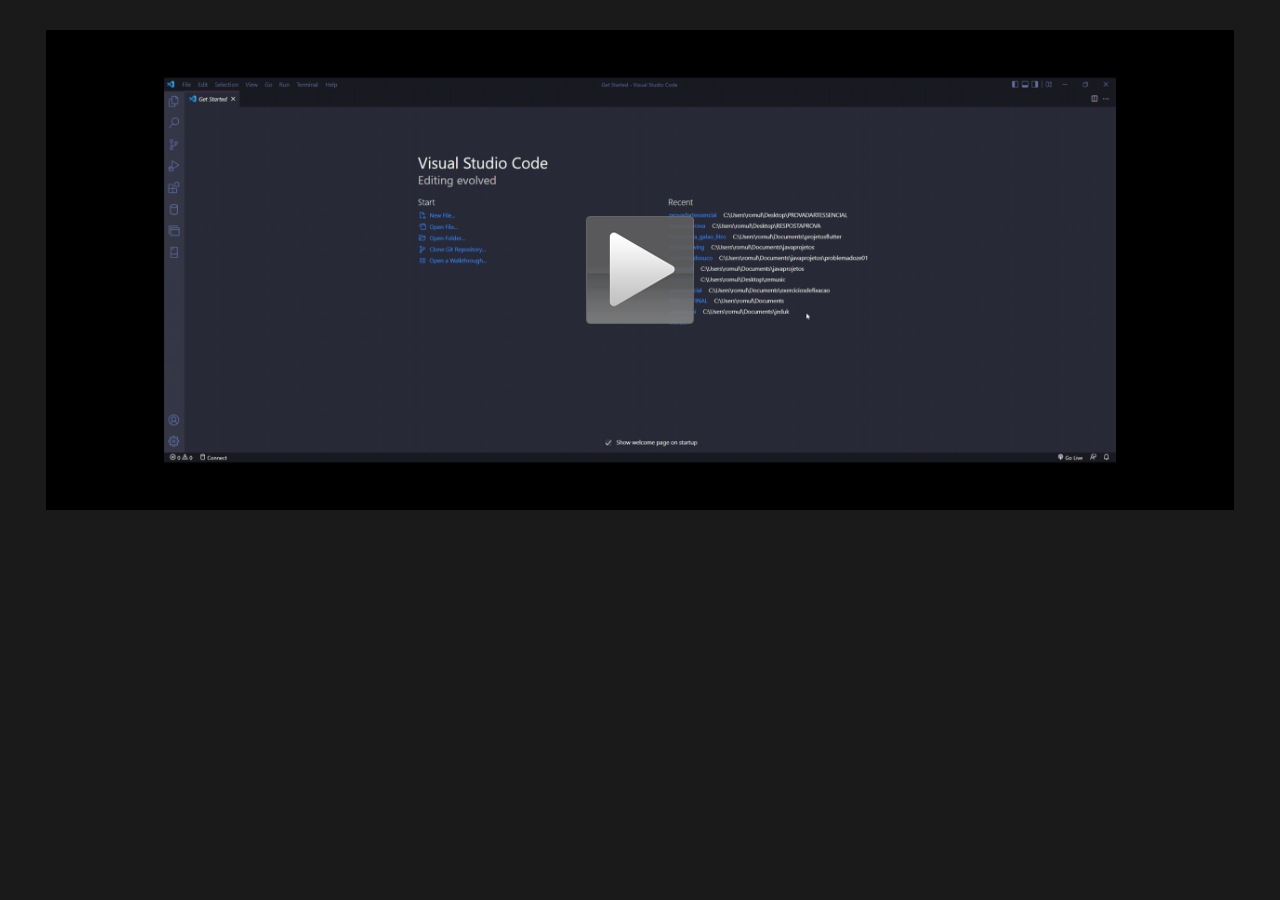
<file: podcast/podcast1/podcast1.html>
<!DOCTYPE HTML>
<html>
<head>
        <meta name="DC.date" content="2022-05-31 12:27:18 " />
        <meta name="DC.language" content="ENU" />

<meta name="google" value="notranslate" /> 
<meta http-equiv="Content-Type" content="text/html; charset=utf-8" />
<meta http-equiv="X-UA-Compatible" content="IE=edge,chrome=1">
<title>Created by Camtasia Studio 8</title>

<style>
html, body {
	margin: 0px;
	padding: 0px;
	font-family:Verdana, Geneva, sans-serif;
	background-color: #1a1a1a;
	text-align: center;	
	width: 100%;
    height: 100%; 
}

</style>

<link href="podcast1_embed.css" rel="stylesheet" type="text/css">
</head>
<body>
<iframe class="tscplayer_inline" id="embeddedSmartPlayerInstance" src="podcast1_player.html?embedIFrameId=embeddedSmartPlayerInstance" scrolling="no" frameborder="0" webkitAllowFullScreen mozallowfullscreen allowFullScreen></iframe>

</body>
</html>
</file>
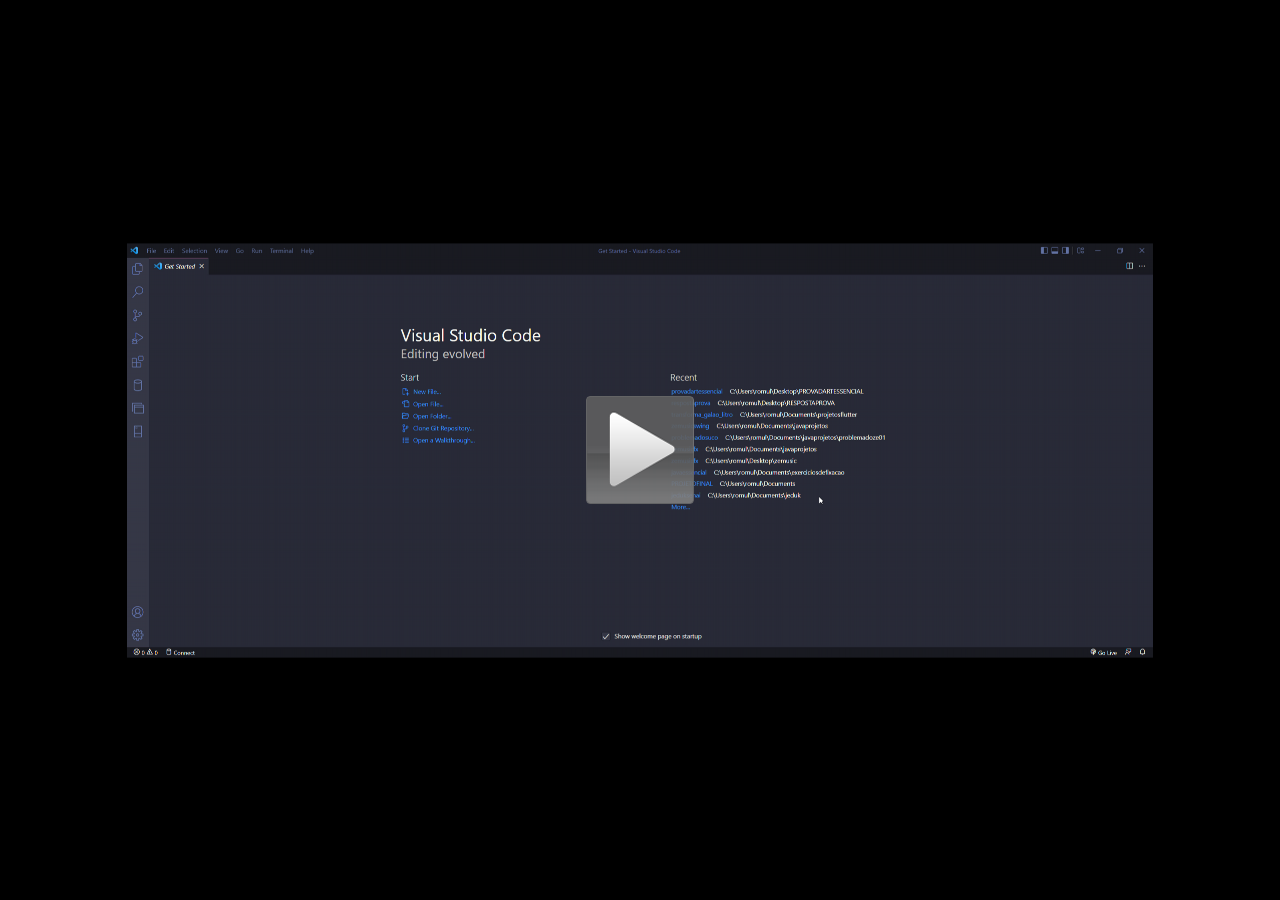
<file: podcast/podcast1/podcast1_player.html>
<!DOCTYPE html>
<!-- saved from url=(0014)about:internet -->
<html>
<head>
<meta name="google" value="notranslate" /> 
<meta http-equiv="Content-Type" content="text/html; charset=utf-8" />
<meta name="viewport" content="width=device-width, initial-scale=1" />
<meta http-equiv="X-UA-Compatible" content="IE=edge,chrome=1">
<title></title>
    <link href='https://fonts.googleapis.com/css?family=Quicksand|Actor' rel='stylesheet' type='text/css'>
<link href="skins/overlay/techsmith-smart-player.min.css" rel="stylesheet" type="text/css" />

<style>
html, body {
	background-color: #1a1a1a;
}
</style>
</head>
<body onunload="pageUnload();">

<div id="tscVideoContent">
    <img width="32px" height="32px" style="position: absolute; top: 50%; left: 50%; margin: -16px 0 0 -16px"
         src="[data-uri]">
</div>

<script type="text/javascript" src="podcast1.js"></script>
<script type="text/javascript" src="scormwrapper.js"></script>
<script src="scripts/config_xml.js"></script>
<script type="text/javascript">
    (function (window) {
        function setup(TSC) {
            TSC.playerConfiguration.setFlashPlayerSwf("podcast1_controller.swf");
             TSC.playerConfiguration.addMediaSrc("podcast1.mp4");
             TSC.playerConfiguration.setXMPSrc("podcast1_config.xml");
             
             TSC.playerConfiguration.setAutoHideControls(true);
             TSC.playerConfiguration.setBackgroundColor("#000000");
             TSC.playerConfiguration.setCaptionsEnabled(false);
             TSC.playerConfiguration.setSidebarEnabled(false);
             
             TSC.playerConfiguration.setAutoPlayMedia(false);
             TSC.playerConfiguration.setPosterImageSrc("podcast1_First_Frame.png");
             TSC.playerConfiguration.setIsSearchable(false);
             TSC.playerConfiguration.setEndActionType("stop");
             TSC.playerConfiguration.setEndActionParam("true");
             TSC.playerConfiguration.setAllowRewind(-1);
             
             TSC.playerConfiguration.setReportScormComplete(true);

             TSC.localizationStrings.setLanguage(TSC.languageCodes.ENGLISH);
			 
			 // Uncomment to turn full frame mode on
             //TSC.playerConfiguration.setDisableFullframeMode(false);

             // Uncomment to set custom skin for Flash
             //TSC.playerConfiguration.setConfigurationSrc("skins/configuration_present.xml");

             // Use Fathom service
             //TSC.playerConfiguration.setFathomId("666850b8c609432d8c465dbaab3702a7");

             // Uncomment to see hotspot shapes
             //TSC.playerConfiguration.setDebugHotspot(true);

            initSCORM();
            TSC.mediaPlayer.init("#tscVideoContent");
            loadPage();
        }

        function loadScript(e,t){if(!e||!(typeof e==="string")){return}var n=document.createElement("script");if(typeof document.attachEvent==="object"){n.onreadystatechange=function(){if(n.readyState==="complete"||n.readyState==="loaded"){if(t){t()}}}}else{n.onload=function(){if(t){t()}}}n.src=e;document.getElementsByTagName("head")[0].appendChild(n)}

        loadScript('scripts/techsmith-smart-player.min.js', function() {
            setup(window["TSC"]);
        });
    }(window));
</script>
</body>
</html>
</file>
<file: podcast/podcast1/podcast1_embed.css>
@charset "utf-8";

#tsc_player {
   z-index: 9999;	
}

.tscplayer_inline {
	position:static;
	margin: 30px;
	width: 1188px;
	height: 480px;
	z-index:auto;
}

.tscplayer_fullframe {
	position:absolute;
	top: 0px;
	left: 0px;
	margin: 0px;
	padding: 0px;
	z-index: 9999;	
}

@media screen and (max-width: 1188px) {
    .tscplayer_inline {
	width: 100%;
    }
}
</file>
<file: podcast/podcast1/skins/overlay/techsmith-smart-player.min.css>
html{color:#000}body,div,dl,dt,dd,ul,ol,li,h1,h2,h3,h4,h5,h6,pre,code,form,fieldset,legend,input,textarea,p,blockquote,th,td{margin:0;padding:0}table{border-collapse:collapse;border-spacing:0}fieldset,img{border:0}address,caption,cite,code,dfn,em,strong,th,var{font-style:normal;font-weight:400}li{list-style:none}caption,th{text-align:left}h1,h2,h3,h4,h5,h6{font-size:100%;font-weight:400}q:before,q:after{content:''}abbr,acronym{border:0;font-variant:normal}sup{vertical-align:text-top}sub{vertical-align:text-bottom}input,textarea,select{font-family:inherit;font-size:inherit;font-weight:inherit}input,textarea,select{*font-size:100%}legend{color:#000}body{font:13px/1.231 arial,helvetica,clean,sans-serif;*font-size:small;*font:x-small}table{font-size:inherit;font:100%}pre,code,kbd,samp,tt{font-family:monospace;*font-size:108%;line-height:100%}h1{font-size:138.5%}h2{font-size:123.1%}h3{font-size:108%}h1,h2,h3{margin:1em 0}h1,h2,h3,h4,h5,h6,strong{font-weight:700}abbr,acronym{border-bottom:1px dotted #000;cursor:help}em{font-style:italic}blockquote,ul,ol,dl{margin:1em}ol,ul,dl{margin-left:2em}ol li{list-style:decimal outside}ul li{list-style:disc outside}dl dd{margin-left:1em}th,td{border:0;padding:.5em}th{font-weight:700;text-align:center}caption{margin-bottom:.5em;text-align:center}p,fieldset,table,pre{margin:0}input[type=text],input[type=password],textarea{width:12.25em;*width:11.9em}html,body{height:100%}html,body,form,fieldset,p,div,h1,h2,h3,h4,h5,h6{-webkit-text-size-adjust:none}body{margin:0;padding:0;overflow:hidden;background-color:#000;-ms-touch-action:none;touch-action:none}object:focus{outline:0}#tscVideoContent{width:100%;height:100%;padding:0;margin:0;overflow:hidden}#tscVideoContent video{width:100%;height:100%}#videoWrapper{width:100%;height:100%}#videoDiv{width:100%;height:100%}#hotspotContainer,#hotspotContainerDebug{position:absolute}#alertDialog{display:none;position:absolute;text-align:center;z-index:12;padding:15px;color:#434343;font-size:20px;top:30px;left:25%;right:25%;background-color:#fff;border:1px solid #bcbcbc}#alertDialog span{display:block;max-height:200px;overflow-y:auto}#alertDialog h4{font-size:16px;padding:5px 0;border-radius:20px;margin-top:14px;text-align:center;margin-left:auto;margin-right:auto;max-width:200px;color:#434343;background-color:#fff;border:1px solid #bcbcbc}.alertDialogClose{display:block;float:right}#tsc_io_container{position:absolute;z-index:12;width:100%;height:100%;top:45%;padding:0;margin:0;text-align:center;color:#fff}#tsc_io_message{margin-left:auto;margin-right:auto;padding:8px;background-color:rgba(0,0,0,.8);border-top-right-radius:12px;border-top-left-radius:12px;border-bottom-right-radius:12px;border-bottom-left-radius:12px;-moz-border-radius:12px;-webkit-border-radius:12px;max-width:300px}#tsc_io_message span{display:block}#tsc_io_container img{border:0;margin:10px 10px 0}.centeredImage{vertical-align:middle;text-align:center}#screenText{display:none}#speechText{display:none}#hotspots{position:absolute;width:100%;height:100%;top:0;left:0}#hotspots.hide{display:none}#hotspots area:focus,#hotspots area:active{outline:0}.hotspots_mapimg{position:absolute;width:100%;height:100%}#youtubePointerEventWorkaround{position:absolute;width:100%;height:100%;top:0}#youtubePointerEventWorkaround.hide{display:none}#caption{position:absolute;left:20px;right:20px}#caption p{display:inline-block;background-color:#000;font-family:Arial,Helvetica,sans-serif;color:#FFF;line-height:1.2}#caption.hide{display:none}#caption.caption_under_video{position:relative;bottom:0;left:0;right:0}.captionVAlignTop{top:20px}.captionVAlignBottom{bottom:54px}.captionHAlignLeft{text-align:left}.captionHAlignCenter{text-align:center}.captionHAlignRight{text-align:right}#videoClickToPlayLink,#videoClickToReplayLink{position:absolute;top:0;left:0;display:block;width:100%;height:100%;background-position:center center;background-repeat:no-repeat;background-size:100%;cursor:pointer}.noClickToPlayEvents{pointer-events:none}#videoClickToPlay,#videoClickToReplay{position:absolute;top:50%;left:50%}#markers{width:100%;height:100%}.foundSearchText{color:#40C6E2}.appplayer{position:relative;border-radius:5px;background-size:cover;z-index:1}.posterFade{background:rgba(0,0,0,.6);border-radius:5px;height:100%}.appplayer .content{text-align:center;z-index:2}.appplayer h2{color:#fff;font-weight:700;margin:50px 0 10px;text-shadow:0 0 2px #000;filter:dropshadow(color=#000000,offx=0,offy=0);z-index:2}.externalDefaultPlaybackContainer{position:relative;background-size:cover;z-index:1;background-color:#000;width:100%;height:100%}.externalLargePlayBtn{display:block;width:73px;height:73px;background:url([data-uri]) no-repeat;background-size:contain;cursor:pointer;z-index:2}.centerAbsoluteElement{position:absolute;top:50%;left:50%;-webkit-transform:translate(-50%,-50%);transform:translate(-50%,-50%)}.openVideoSmartPlayerContainer{display:-webkit-box;display:-webkit-flexbox;display:-webkit-flex;display:flex;-webkit-box-align:center;-webkit-flex-align:center;-webkit-align-items:center;align-items:center;height:100%;width:100%;z-index:9;-webkit-box-sizing:border-box;box-sizing:border-box}.openVideoSmartPlayerButton{text-align:center;display:block;border-radius:12px;padding:20px 10px 20px 60px;background:url([data-uri]) no-repeat;background-size:40px auto;background-position:10px center;background-color:#42474C;border:1px solid rgba(255,255,255,.2);color:#fff;font-size:16px;max-width:360px;margin:auto;-webkit-box-shadow:0 2px 6px 2px rgba(0,0,0,.2);box-shadow:0 2px 6px 2px rgba(0,0,0,.2);text-shadow:1px 1px 0 rgba(0,0,0,.8);cursor:pointer;webkit-user-select:none;-webkit-box-sizing:border-box;box-sizing:border-box}.appstoreBtn{display:block;width:91px;height:30px;background:url([data-uri]) no-repeat;background-size:contain;margin:auto;z-index:2}.appNativePlayBtn{position:absolute;left:25%;bottom:8px;display:block;width:50%;height:30px;background:url([data-uri]) center no-repeat;background-size:129px 38px;color:#fff;cursor:pointer;text-shadow:0 -1px 0 #000;filter:dropshadow(color=#000000,offx=0,offy=-1);font-size:.8em;font-weight:700;text-align:center;margin:0 auto;padding-top:8px;z-index:4}.appNativePlayBtnText{font-size:.9em;font-weight:700;text-align:center;padding-top:2px}.topBrdr,.btmBrdr{height:8px;width:100%}.topBrdr{border-radius:5px 5px 0 0;border-top:1px solid #ccc}.btmBrdr{position:absolute;bottom:0;left:0;z-index:3;border-radius:0 0 5px 5px;border-top:1px solid #888;border-bottom:1px solid #000}.topBrdrInner,.btmBrdrInner{width:100%;height:7px}.topBrdrInner{padding-bottom:1px;border-radius:4px 4px 0 0;background:-webkit-linear-gradient(top,rgba(116,115,115,1) 0,rgba(54,54,54,1) 100%);background:linear-gradient(top,rgba(116,115,115,1) 0,rgba(54,54,54,1) 100%)}.btmBrdrInner{position:absolute;bottom:0;left:0;z-index:3;padding-top:1px;border-radius:0 0 4px 4px;background:-webkit-linear-gradient(top,#474747 0,#333 100%);background:linear-gradient(top,#474747 0,#333 100%)}.fullSizePosterImgContainer{display:display;background-size:contain!important;background-position:center!important;background-repeat:no-repeat!important;width:100%;height:100%;background-color:#000!important}.sr-only{position:absolute;width:1px;height:1px;padding:0;margin:-1px;overflow:hidden;clip:rect(0,0,0,0);border:0}@media (max-width:320px){.openVideoSmartPlayerButton{width:260px;font-size:14px;background-position:15px center}}#imageWrapper{width:100%;height:100%;-webkit-transition:all .3s cubic-bezier(.16,.86,.74,.89)!important;-moz-transition:all .3s cubic-bezier(.16,.86,.74,.89)!important;-ms-transition:all .3s cubic-bezier(.16,.86,.74,.89)!important;-o-transition:all .3s cubic-bezier(.16,.86,.74,.89)!important;transition:all .3s cubic-bezier(.16,.86,.74,.89)!important}#imageDiv{max-width:100%;max-height:100%}.imageDiv-animation-style{-webkit-transition:all .3s cubic-bezier(.16,.86,.74,.89)!important;-moz-transition:all .3s cubic-bezier(.16,.86,.74,.89)!important;-ms-transition:all .3s cubic-bezier(.16,.86,.74,.89)!important;-o-transition:all .3s cubic-bezier(.16,.86,.74,.89)!important;transition:all .3s cubic-bezier(.16,.86,.74,.89)!important}#quizBar{display:none;z-index:11;width:100%;background:#005a8c;color:#fff;font-size:1.125rem;font-weight:300;font-family:museo sans,Arial,Helvetica,sans-serif;height:40px;line-height:40px;text-align:center;position:absolute;bottom:0;cursor:pointer;-webkit-user-select:none;-moz-user-select:none;-ms-user-select:none;-o-user-select:none;user-select:none}#controls{position:absolute;bottom:0;left:0;width:100%;overflow:visible;font-family:Helvetica,Arial,sans-serif;z-index:3}.hide #controls{display:none}#controls .controls_left{float:left;margin-right:-15px}#controls .controls_right{float:right;margin-left:-15px}#controls .control_button{display:block;float:left;padding:0;border-style:none;background-color:transparent;cursor:pointer}#controls .control_button:focus{outline:0}#controls .hide{display:none}#controls.caption_under_video{position:relative;bottom:0;left:0;right:0}#progress{overflow:hidden}#progress_box{overflow:hidden;padding:0 15px}#progress_scrubbar_track_left{float:left}#progress_scrubbar_track_right{float:right}#progress_scrubbar_track{position:relative;display:block;width:auto;cursor:pointer;touch-action:none}#progress_scrubbar_track .scrubbar_track,#progress_scrubbar_track .scrubbar_loaded_track,#progress_scrubbar_track .scrubbar_played_track{position:absolute;left:0}#progress_scrubbar_track .scrubbar_track{width:100%}#play_progress{overflow:visible}#scrubbar_scrubber{position:absolute;top:0;right:0}#progress .seperator{float:right}#play_time{float:right;margin:0 15px 0 -15px;cursor:default}#markers{position:absolute;top:0;display:none}.volume_wrapper{position:relative;float:left;z-index:1}#volume_slider_container{position:absolute;bottom:100%;transition:height .1s}#volume_slider_container.hide{display:block;height:0}#volume_slider_vertical{position:relative;cursor:pointer}#volume_slider_vertical .ui-slider-range{position:absolute;bottom:0;left:0;width:100%}#volume_slider_vertical .ui-slider-handle{position:absolute;display:block}#playerSettingsContainer{position:absolute;bottom:100%;right:0;padding:10px}#videoSidebar{position:absolute;top:0;left:0;display:none;width:252px;border-color:#4c4c4c;border-width:1px;border-style:none solid;color:#fff;background:#000;background:rgba(0,0,0,.85)}#videoSidebar.right{left:auto;right:0}#videoSidebarHead{position:relative;overflow:hidden;z-index:1}#videoSidebarHead .video_title{font-size:inherit;font-weight:inherit;padding:6px 2px 4px}#searchArea{border:1px solid #ccc;border-radius:12px;margin:0 2px 4px;padding:2px 2px 2px 22px;background:#fff url([data-uri]) scroll no-repeat 3px center;overflow:hidden}.search_disabled #searchArea{display:none}#searchBox{display:block;float:left;width:190px;height:22px;padding:0;border-style:none;font-size:18px}#clearSearchButton{display:block;float:right;width:28px;height:22px;padding:0;border-style:none;background:#fff url([data-uri]) scroll no-repeat center}#fsSearchAlert{display:none;margin:5px 0;padding:10px;color:#fff;font-size:12px;background-color:#ba8a29;background-image:-webkit-gradient(linear,0 0,0 100%,from(#ba8a29),to(#a8502f));background-image:-webkit-linear-gradient(top,#ba8a29,#a8502f);background-image:-moz-linear-gradient(top,#ba8a29,#a8502f);background-image:-ms-linear-gradient(top,#ba8a29,#a8502f);background-image:-o-linear-gradient(top,#ba8a29,#a8502f);border:1px solid maroon;-moz-box-shadow:0 0 5px rgba(0,0,0,.5);-webkit-box-shadow:0 0 5px rgba(0,0,0,.5);text-shadow:1px 1px 0 rgba(0,0,0,.5)}.search_disabled #fsSearchAlert{display:block}#pipimage{background-repeat:no-repeat;background-size:contain;border:1px solid #FFF;margin-top:10px;margin-bottom:10px}#videoSidebarContentWrapper{position:absolute;top:58px;right:0;bottom:0;left:0;overflow:auto}#searchList,#tableOfContentsList{margin:0}#searchList li,#tableOfContentsList li{list-style:none;cursor:pointer}#searchList li:hover,#tableOfContentsList li:hover{background-color:#333;color:#fff}#searchList li.noThumbImage,#tableOfContentsList li.noThumbImage{padding:10px 6px 10px 8px}#searchList li.hasThumbImage,#tableOfContentsList li.hasThumbImage{padding:4px 10px}#searchList .tocItemLabel,#tableOfContentsList .tocItemLabel{position:relative;margin-left:5px}#tsc_quiz_container{font-family:museo sans,Arial,Helvetica,sans-serif;font-size:1rem;font-weight:300;z-index:10;padding:40px 20px;position:fixed;background-color:#FFF;line-height:1.3em;-webkit-transition:top 400ms ease-in;-moz-transition:top 400ms ease-in;-ms-transition:top 400ms ease-in;-o-transition:top 400ms ease-in;transition:top 400ms ease-in}#tsc_question,#tsc_answers{overflow-x:hidden;overflow-y:auto}.image #tsc_question{margin-top:30px;margin-bottom:10px}#quiz_content{height:100%}.image #tsc_quiz_container{opacity:1!important;bottom:40px!important;height:calc(100% - 40px);-webkit-box-sizing:border-box;-moz-box-sizing:border-box;box-sizing:border-box}.minimized{top:100%!important}#tsc_submitting{display:none}#tsc_results,#tsc_submitting{position:absolute;top:0;bottom:0;left:0;right:0;height:180px;text-align:center;margin:auto}#tsc_ungradeable_details,#tsc_title{margin-bottom:25px}#tsc_gradeable_details,#tsc_ungradeable_details{font-size:.8125rem;font-weight:300}#tsc_title,#tsc_submitting{font-size:1.25rem;font-weight:500}#tsc_view_answers_button,#tsc_hide_answers_button{display:block;margin-left:auto;margin-right:auto;margin-top:10px}.submitting-text{display:block}.loading-image{display:block;margin-left:auto;margin-right:auto;margin-top:15px;width:40px;height:40px}#tsc_question{font-size:1.125rem;font-weight:500;word-wrap:break-word;padding-bottom:8px}#tsc_quiz_container h2{letter-spacing:0;line-height:1.125rem;padding:0;margin:0;margin-bottom:12px;min-height:46px;width:480px;color:#000ad2}#tsc_quiz_container label{margin:3px 0;padding:4px 4px 6px;word-wrap:break-word}.active_quiz_item:hover{background-color:#e9e9e9;border-top-left-radius:12px;border-top-right-radius:12px;border-bottom-left-radius:12px;border-bottom-right-radius:12px}.active_quiz_item:active{background-color:#dadff0;border-top-left-radius:12px;border-top-right-radius:12px;border-bottom-left-radius:12px;border-bottom-right-radius:12px}.picked_quiz_item{background-color:#e9e9e9;border-top-left-radius:12px;border-top-right-radius:12px;border-bottom-left-radius:12px;border-bottom-right-radius:12px}.quiz_question{margin:0 0 8px;padding:0;word-wrap:break-word}#tsc_quiz_container input[type=radio]{margin-right:10px}#tsc_quiz_controls{margin-top:10px}.image #tsc_quiz_controls{text-align:right}#tsc_textarea_input,#tsc_text_input{width:85%!important;margin:0!important;font-family:Actor,sans-serif;font-size:16px;font-weight:400}#tsc_question_set_result_info{display:none;margin-top:-25px;position:absolute;width:490px;font-size:12px;color:#666}.tsc_multiple_choice{display:block;text-align:left}.image_feedback,.image_fitb_feedback{height:22px;width:22px;vertical-align:bottom;margin-right:6px}.feedback_placeholder{display:none}.feedback_placeholder_show{display:block}button{cursor:pointer;padding:5px 10px}.image .quiz-button{color:#fff;border-radius:15px;border:0;padding:5px 15px}.image #tsc_previous_button,.image #tsc_hide_answers_button{background-color:#474747}.image #tsc_next_button:disabled,.image #tsc_previous_button:disabled,.image #tsc_submit_button:disabled{color:#a5a09f;background-color:#d8d8d8}.image #tsc_next_button,.image #tsc_submit_button,.image #tsc_view_answers_button{background-color:#005a8c}#tsc_previous_button{display:none}#tsc_next_button{display:none}#tsc_submit_button{display:none}#tsc_continue_button{float:right;display:none}#tsc_quiz_setup_container{font-family:Arial,Helvetica,sans-serif;font-size:18px;z-index:10;position:absolute;text-align:center;background-color:#FFF}#tsc_quiz_setup_container label{display:none;margin-left:4px}#tsc_quiz_question_count{padding:8px 4px 0;text-align:center;position:absolute;top:0;right:18px;border-left:#e9e9e9 solid thin;border-right:#e9e9e9 solid thin;border-bottom:#e9e9e9 solid thin}.tsc_quiz_question_count_current{font-size:1rem;font-family:Museo,sans-serif,Arial,Helvetica;font-weight:300;color:#000}.tsc_quiz_question_count_total{margin-left:2px;font-size:14px}#tsc_answers{word-wrap:break-word;-webkit-overflow-scrolling:touch;text-align:center}@media screen and (min-height:401px){#tsc_quiz_container{border:1px solid #CCC;-moz-box-shadow:0 0 5px rgba(0,0,0,.5);-webkit-box-shadow:0 0 5px rgba(0,0,0,.5)}.video #tsc_quiz_container{-moz-min-width:360px;-ms-min-width:360px;-o-min-width:360px;-webkit-min-width:360px;min-width:360px;max-width:580px;bottom:0;left:0;padding:20px;border-top-right-radius:22px;border-top-left-radius:22px;border-bottom-right-radius:22px;border-bottom-left-radius:22px;-moz-border-radius:22px;-webkit-border-radius:22px}.image #tsc_quiz_container{padding:0 20px;max-height:none!important;top:0;right:0;width:300px;border-top:#999 solid thin;border-left:#999 solid thin}#tsc_quiz_setup_container{width:560px;left:50%;top:15px;margin-left:-280px;border:1px solid #CCC;border-top-right-radius:22px;border-top-left-radius:22px;border-bottom-right-radius:22px;border-bottom-left-radius:22px;-moz-border-radius:22px;-webkit-border-radius:22px;-moz-box-shadow:0 0 10px rgba(0,0,0,.5);-webkit-box-shadow:0 0 10px rgba(0,0,0,.5)}.video #tsc_question,.video #tsc_answers{margin-top:10px}.video #tsc_question{max-height:95px}.image #tsc_question{max-height:calc(40vh - 75px)}.image #tsc_answers{max-height:calc(60vh - 75px);margin-bottom:10px}.inputBlock{margin-top:12px;text-align:left;width:404px;margin-left:auto;margin-right:auto}.inputContainer{text-align:center;margin-bottom:20px}#tsc_quiz_setup_container h2{color:#000ad2;text-align:left;font-size:1.2em;margin:20px 30px}#tsc_quiz_setup_container p{margin:20px 0}#tsc_quiz_setup_container input{font-size:1.1em;color:#325ea3;width:400px}#tsc_quiz_setup_container button{padding:10px 15px;font-size:1.4em}#tsc_quiz_setup_container a{margin-top:10px;padding:6px 10px;font-size:.75em;text-decoration:none;color:#fff;background-color:#333;-moz-border-radius:6px;-webkit-border-radius:6px;-moz-box-shadow:0 0 1px rgba(0,0,0,.5);-webkit-box-shadow:0 0 1px rgba(0,0,0,.5)}}@media screen and (max-width:720px){.image #tsc_question{font-size:1rem}.image #tsc_answers{font-size:.8125rem}.image #tsc_quiz_container{width:285px}}@media screen and (max-height:400px){#tsc_quiz_container{left:0!important;top:0;right:0;max-height:400px!important;border-top-right-radius:0;border-top-left-radius:0;border-bottom-right-radius:0;border-bottom-left-radius:0!important;-moz-border-radius:0;-webkit-border-radius:0;height:100%}#quiz_content{padding:0 10px}.video #tsc_quiz_container{padding:0;bottom:0}.image #tsc_quiz_container{bottom:40px;padding:0;width:auto}#tsc_question,#tsc_answers{margin-bottom:10px}.video #tsc_question{max-height:calc(40% - 65px);margin-top:30px}.video #tsc_answers{max-height:calc(60% - 65px)}.image #tsc_question{max-height:calc(40vh - 80px)}.image #tsc_answers{max-height:calc(60vh - 80px)}#tsc_quiz_container h2{margin:8px 4px 12px 8px;min-height:46px;font-size:28px;width:82%}#tsc_question_set_result_info{width:80%;margin-left:10px;margin-bottom:-30px}button{cursor:pointer;padding:10px 15px;font-size:18px}#tsc_previous_button{display:none}#tsc_next_button{display:none}#tsc_submit_button{float:right;margin-left:4px;display:none}#tsc_continue_button{float:right;display:none}#tsc_quiz_controls{position:absolute;left:0;z-index:1;padding:10px}.video #tsc_quiz_controls{right:0;bottom:0}.image #tsc_quiz_controls{right:20px;bottom:10px}#tsc_quiz_setup_container{width:100%;height:100%;left:0;top:0}.inputBlock{margin-top:12px;text-align:left;width:404px;margin-left:auto;margin-right:auto}.inputContainer{text-align:center;margin-bottom:10px}#tsc_quiz_setup_container h2{color:#000ad2;font-size:1.1em;margin:15px 10px}#tsc_quiz_setup_container p{margin:20px 0}#tsc_quiz_setup_container input{font-size:1.1em;color:#325ea3;width:400px}#tsc_quiz_setup_container button{padding:10px 15px;font-size:1.4em}#tsc_quiz_setup_container a{margin-top:10px;padding:6px 10px;font-size:1.4em;text-decoration:none;color:#fff;background-color:#333;-moz-border-radius:6px;-webkit-border-radius:6px;-moz-box-shadow:0 0 1px rgba(0,0,0,.5);-webkit-box-shadow:0 0 1px rgba(0,0,0,.5)}}#tsc_confirmation_container{font-family:Arial,Helvetica,sans-serif;font-size:18px;z-index:10;padding:6px;position:absolute;left:0;bottom:0;width:200px;background-color:#FFF;border:1px solid #CCC;line-height:1.3em;-moz-box-shadow:0 0 5px rgba(0,0,0,.5);-webkit-box-shadow:0 0 5px rgba(0,0,0,.5)}.video #tsc_confirmation_container{border-top-right-radius:22px;border-top-left-radius:22px;border-bottom-right-radius:22px;border-bottom-left-radius:22px;-moz-border-radius:22px;-webkit-border-radius:22px}#tsc_review_confirmation_container{font-family:Arial,Helvetica,sans-serif;font-size:18px;z-index:10;padding:6px;position:absolute;left:0;bottom:0;width:200px;background-color:#FFF;border:1px solid #CCC;line-height:1.3em;-moz-box-shadow:0 0 5px rgba(0,0,0,.5);-webkit-box-shadow:0 0 5px rgba(0,0,0,.5)}.video #tsc_review_confirmation_container{border-top-right-radius:22px;border-top-left-radius:22px;border-bottom-right-radius:22px;border-bottom-left-radius:22px;-moz-border-radius:22px;-webkit-border-radius:22px}.image #tsc_overlay{display:none}.video #tsc_overlay{position:absolute;z-index:9;top:0;left:0;background-color:#000;width:100%;height:100%;padding:0;margin:0;-ms-opacity:.7;opacity:.7;-webkit-transition:all 300ms ease-in-out;-moz-transition:all 300ms ease-in-out;-ms-transition:all 300ms ease-in-out;-o-transition:all 300ms ease-in-out;transition:all 300ms ease-in-out}.largeButton{cursor:pointer;text-align:center;color:#fff;padding:15px;margin:5px;font-size:18px;-moz-border-radius:12px;-webkit-border-radius:12px;-moz-box-shadow:0 0 5px rgba(0,0,0,.5);-webkit-box-shadow:0 0 5px rgba(0,0,0,.5);-webkit-box-shadow:0 0 0 1px #666,0 0 0 2px #999,0 0 0 3px #666,1 1 1 6px #666;background:#45484d;background:-moz-linear-gradient(top,rgba(69,72,77,1) 0,rgba(0,0,0,1) 100%);background:-webkit-gradient(linear,left top,left bottom,color-stop(0%,rgba(69,72,77,1)),color-stop(100%,rgba(0,0,0,1)));background:-webkit-linear-gradient(top,rgba(69,72,77,1) 0,rgba(0,0,0,1) 100%);background:-o-linear-gradient(top,rgba(69,72,77,1) 0,rgba(0,0,0,1) 100%);background:-ms-linear-gradient(top,rgba(69,72,77,1) 0,rgba(0,0,0,1) 100%);filter:progid:DXImageTransform.Microsoft.gradient(startColorstr='#45484d', endColorstr='#000000', GradientType=0);text-shadow:1px 1px 1px rgba(0,0,0,.8)}.blueButton{background:#84c4e2;background:url([data-uri]);background:-moz-linear-gradient(top,#84c4e2 0,#369ad6 36%,#3786c9 61%,#66adf1 100%);background:-webkit-gradient(linear,left top,left bottom,color-stop(0%,#84c4e2),color-stop(36%,#369ad6),color-stop(61%,#3786c9),color-stop(100%,#66adf1));background:-webkit-linear-gradient(top,#84c4e2 0,#369ad6 36%,#3786c9 61%,#66adf1 100%);background:-o-linear-gradient(top,#84c4e2 0,#369ad6 36%,#3786c9 61%,#66adf1 100%);background:-ms-linear-gradient(top,#84c4e2 0,#369ad6 36%,#3786c9 61%,#66adf1 100%);background:linear-gradient(top,#84c4e2 0,#369ad6 36%,#3786c9 61%,#66adf1 100%);filter:progid:DXImageTransform.Microsoft.gradient(startColorstr='#84c4e2', endColorstr='#66adf1', GradientType=0)}#tsc_continue_control{font-size:14px}#tsc_review_answers_control{margin-bottom:7px}#tsc_review_control{font-size:14px}#tsc_confirm_control{margin-bottom:7px}.image .chat-bubble-arrow{position:absolute;bottom:-1px;left:50%;margin-left:-15px;border-left:15px solid transparent;border-right:15px solid transparent;border-bottom:15px solid #005a8c}.image .chat-bubble-arrow-border{display:none}.video .chat-bubble-arrow-border{border-color:#CCC transparent transparent;border-style:solid;border-width:15px;height:0;width:0;position:absolute;bottom:-30px;left:130px}.video .chat-bubble-arrow{border-color:#FFF transparent transparent;border-style:solid;border-width:15px;height:0;width:0;position:absolute;bottom:-28px;left:130px}@media all and (device-width:768px) and (device-height:1024px) and (orientation:portrait){.image #tsc_question{max-height:calc(40% - 75px)}.image #tsc_answers{max-height:calc(60% - 75px)}}@media all and (device-width:768px) and (device-height:1024px) and (orientation:landscape){.image #tsc_question{max-height:calc(40% - 75px)}.image #tsc_answers{max-height:calc(60% - 75px)}}.preRoll{position:absolute;z-index:20;overflow:hidden;border:0}.preRollHidden{visibility:hidden}.preRoll-disableMouse{pointer-events:none}.preRoll-fullPage{top:0;left:0;width:100%;height:100%}.spritesheet{display:inline-block;overflow:hidden;background-repeat:no-repeat;background-image:url(spritesheet.png)}.sprite_repeat{background-repeat:repeat-x!important}.rewind_button_normal{width:43px;height:43px;background-position:-192px -226px}.rewind_button_over{width:43px;height:43px;background-position:-240px -226px}.rewind_button_down{width:43px;height:43px;background-position:-144px -288px}.rewind_button_disabled{width:43px;height:43px;background-position:-192px -226px}.play_button_normal{width:43px;height:43px;background-position:-144px -0px}.play_button_over{width:43px;height:43px;background-position:-144px -48px}.play_button_down{width:43px;height:43px;background-position:-96px -288px}.play_button_disabled{width:43px;height:43px;background-position:-144px -0px}.pause_button_normal{width:43px;height:43px;background-position:-96px -192px}.pause_button_over{width:43px;height:43px;background-position:-96px -240px}.pause_button_down{width:43px;height:43px;background-position:-96px -144px}.pause_button_disabled{width:43px;height:43px;background-position:-96px -192px}.previous_button_normal{width:43px;height:43px;background-position:-144px -192px}.previous_button_over{width:43px;height:43px;background-position:-144px -240px}.previous_button_down{width:43px;height:43px;background-position:-144px -144px}.previous_button_disabled{width:43px;height:43px;background-position:-144px -96px}.next_button_normal{width:43px;height:43px;background-position:-96px -48px}.next_button_over{width:43px;height:43px;background-position:-96px -96px}.next_button_down{width:43px;height:43px;background-position:-96px -0px}.next_button_disabled{width:43px;height:43px;background-position:-48px -288px}.settings_button_normal{width:43px;height:43px;background-position:-380px -0px}.settings_button_over{width:43px;height:43px;background-position:-428px -0px}.settings_button_down{width:43px;height:43px;background-position:-332px -0px}.settings_button_disabled{width:43px;height:43px;background-position:-380px -0px}.settings_off_button_normal{width:43px;height:43px;background-position:-476px -0px}.settings_off_button_over{width:43px;height:43px;background-position:-476px -0px}.settings_off_button_down{width:43px;height:43px;background-position:-476px -0px}.settings_off_button_disabled{width:43px;height:43px;background-position:-476px -0px}.closed_caption_button_normal{width:43px;height:43px;background-position:-0px -48px}.closed_caption_button_over{width:43px;height:43px;background-position:-0px -96px}.closed_caption_button_down{width:43px;height:43px;background-position:-0px -0px}.closed_caption_button_disabled{width:43px;height:43px;background-position:-0px -48px}.closed_caption_off_button_normal{width:43px;height:43px;background-position:-0px -144px}.closed_caption_off_button_over{width:43px;height:43px;background-position:-0px -144px}.closed_caption_off_button_down{width:43px;height:43px;background-position:-0px -144px}.closed_caption_off_button_disabled{width:43px;height:43px;background-position:-0px -144px}.toc_button_normal{width:43px;height:43px;background-position:-353px -48px}.toc_button_over{width:43px;height:43px;background-position:-401px -48px}.toc_button_down{width:43px;height:43px;background-position:-305px -48px}.toc_button_disabled{width:43px;height:43px;background-position:-353px -48px}.toc_off_button_normal{width:43px;height:43px;background-position:-449px -48px}.toc_off_button_over{width:43px;height:43px;background-position:-449px -48px}.toc_off_button_down{width:43px;height:43px;background-position:-449px -48px}.toc_off_button_disabled{width:43px;height:43px;background-position:-449px -48px}.fullscreen_enter_button_normal{width:43px;height:43px;background-position:-48px -48px}.fullscreen_enter_button_over{width:43px;height:43px;background-position:-48px -96px}.fullscreen_enter_button_down{width:43px;height:43px;background-position:-48px -0px}.fullscreen_enter_button_disabled{width:43px;height:43px;background-position:-48px -48px}.fullscreen_leave_button_normal{width:43px;height:43px;background-position:-48px -192px}.fullscreen_leave_button_over{width:43px;height:43px;background-position:-48px -240px}.fullscreen_leave_button_down{width:43px;height:43px;background-position:-48px -144px}.fullscreen_leave_button_disabled{width:43px;height:43px;background-position:-48px -192px}.fullframe_enter_button_normal{width:43px;height:43px;background-position:-0px -240px}.fullframe_enter_button_over{width:43px;height:43px;background-position:-0px -240px}.fullframe_enter_button_down{width:43px;height:43px;background-position:-0px -240px}.fullframe_enter_button_disabled{width:43px;height:43px;background-position:-0px -240px}.fullframe_leave_button_normal{width:43px;height:43px;background-position:-0px -288px}.fullframe_leave_button_over{width:43px;height:43px;background-position:-0px -288px}.fullframe_leave_button_down{width:43px;height:43px;background-position:-0px -288px}.fullframe_leave_button_disabled{width:43px;height:43px;background-position:-0px -288px}.play_button_overlay_normal{width:108px;height:108px;background-position:-192px -0px}.play_button_overlay_over{width:108px;height:108px;background-position:-192px -0px}.play_button_overlay_down{width:108px;height:108px;background-position:-192px -0px}.play_button_overlay_disabled{width:108px;height:108px;background-position:-192px -0px}.replay_button_overlay_normal{width:108px;height:108px;background-position:-192px -113px}.replay_button_overlay_over{width:108px;height:108px;background-position:-192px -113px}.replay_button_overlay_down{width:108px;height:108px;background-position:-192px -113px}.replay_button_overlay_disabled{width:108px;height:108px;background-position:-192px -113px}.scroll_down_arrow_normal{width:16px;height:16px;background-position:-14px -213px}.scroll_down_arrow_over{width:16px;height:16px;background-position:-192px -274px}.scroll_down_arrow_down{width:16px;height:16px;background-position:-14px -213px}.scroll_down_arrow_disabled{width:16px;height:16px;background-position:-14px -213px}.scroll_up_arrow_normal{width:16px;height:16px;background-position:-232px -313px}.scroll_up_arrow_over{width:16px;height:16px;background-position:-253px -292px}.scroll_up_arrow_down{width:16px;height:16px;background-position:-232px -292px}.scroll_up_arrow_disabled{width:16px;height:16px;background-position:-232px -313px}.scroll_thumb_bottom_normal{width:14px;height:50px;background-position:-192px -295px}.scroll_thumb_bottom_over{width:14px;height:50px;background-position:-192px -295px}.scroll_thumb_bottom_down{width:14px;height:50px;background-position:-192px -295px}.scroll_thumb_bottom_disabled{width:14px;height:50px;background-position:-192px -295px}.scroll_track_normal{width:15px;height:13px;background-position:-232px -274px}.scroll_track_over{width:16px;height:4px;background-position:-69px -336px}.scroll_track_down{width:16px;height:4px;background-position:-48px -336px}.scroll_track_disabled{width:15px;height:13px;background-position:-232px -274px}.scrubbar_scrubber_normal{width:10px;height:43px;background-position:-305px -0px}.scrubbar_scrubber_over{width:10px;height:43px;background-position:-305px -0px}.scrubbar_scrubber_down{width:10px;height:43px;background-position:-305px -0px}.scrubbar_scrubber_disabled{width:10px;height:43px;background-position:-305px -0px}.unmute_button_normal{width:43px;height:43px;background-position:-545px -48px}.unmute_button_over{width:43px;height:43px;background-position:-305px -96px}.unmute_button_down{width:43px;height:43px;background-position:-497px -48px}.unmute_button_disabled{width:43px;height:43px;background-position:-545px -48px}.volume_button_normal{width:43px;height:43px;background-position:-353px -192px}.volume_button_over{width:43px;height:43px;background-position:-353px -240px}.volume_button_down{width:43px;height:43px;background-position:-305px -144px}.volume_button_disabled{width:43px;height:43px;background-position:-353px -192px}.volume_button_low_normal{width:43px;height:43px;background-position:-401px -96px}.volume_button_low_over{width:43px;height:43px;background-position:-449px -96px}.volume_button_low_down{width:43px;height:43px;background-position:-353px -96px}.volume_button_low_disabled{width:43px;height:43px;background-position:-401px -96px}.volume_button_med_normal{width:43px;height:43px;background-position:-545px -96px}.volume_button_med_over{width:43px;height:43px;background-position:-353px -144px}.volume_button_med_down{width:43px;height:43px;background-position:-497px -96px}.volume_button_med_disabled{width:43px;height:43px;background-position:-545px -96px}.volume_button_high_normal{width:43px;height:43px;background-position:-305px -240px}.volume_button_high_over{width:43px;height:43px;background-position:-305px -288px}.volume_button_high_down{width:43px;height:43px;background-position:-305px -192px}.volume_button_high_disabled{width:43px;height:43px;background-position:-305px -240px}.volumebar_slider_normal{width:13px;height:9px;background-position:-96px -336px}.volumebar_slider_over{width:13px;height:9px;background-position:-96px -336px}.volumebar_slider_down{width:13px;height:9px;background-position:-96px -336px}.volumebar_slider_disabled{width:13px;height:9px;background-position:-96px -336px}.scrubbar_loaded_track_end{width:2px;height:43px;background-position:-288px -226px}.scrubbar_track_left{width:1px;height:43px;background-position:-295px -226px}.scrubbar_track_right{width:1px;height:43px;background-position:-320px -0px}.scrubbar_track{width:2px;height:43px;background-position:-0px -479px}.scrubbar_loaded_track{width:2px;height:43px;background-position:-0px -393px}.scrubbar_played_track{width:2px;height:43px;background-position:-0px -436px}.seperator{width:1px;height:43px;background-position:-326px -0px}.volumebar_track{width:5px;height:2px;background-position:-35px -192px}.volumebar_track_end{width:5px;height:2px;background-position:-35px -199px}.volumebar_backdrop{width:31px;height:97px;background-position:-401px -144px}.control_backdrop_left{width:2px;height:43px;background-position:-0px -192px}.control_backdrop_right{width:2px;height:43px;background-position:-7px -192px}.toc_title_backdrop{width:8px;height:18px;background-position:-0px -522px}.control_backdrop{width:2px;height:43px;background-position:-0px -350px}.quizMarker{width:3px;color:rgba(255,255,255,.5);display:none}#videoClickToPlay,#videoClickToReplay{margin:-54px 0 0 -54px}#progress .seperator{display:none}#play_time{padding:0 5px 0 13px;font-size:15px;line-height:43px;color:#fff}#progress_scrubbar_track{height:43px;margin:0 1px}#scrubbar_scrubber{margin-right:-6px}#volume_slider_container{left:6px;margin-bottom:-4px}#volume_slider_vertical{height:61px;margin-top:19px}#volume_slider_vertical .ui-slider-handle{left:9px;width:13px;height:9px;background-image:url(spritesheet.png);background-position:-96px -336px}#volume_slider_vertical .ui-slider-range{margin-left:15px;width:1px;background-color:#151515}#playerSettingsContainer{margin-bottom:1px;background-color:#4b4b4b;color:#fff}#videoSidebar{bottom:43px}.captionVAlignBottom{bottom:53px}
</file>
